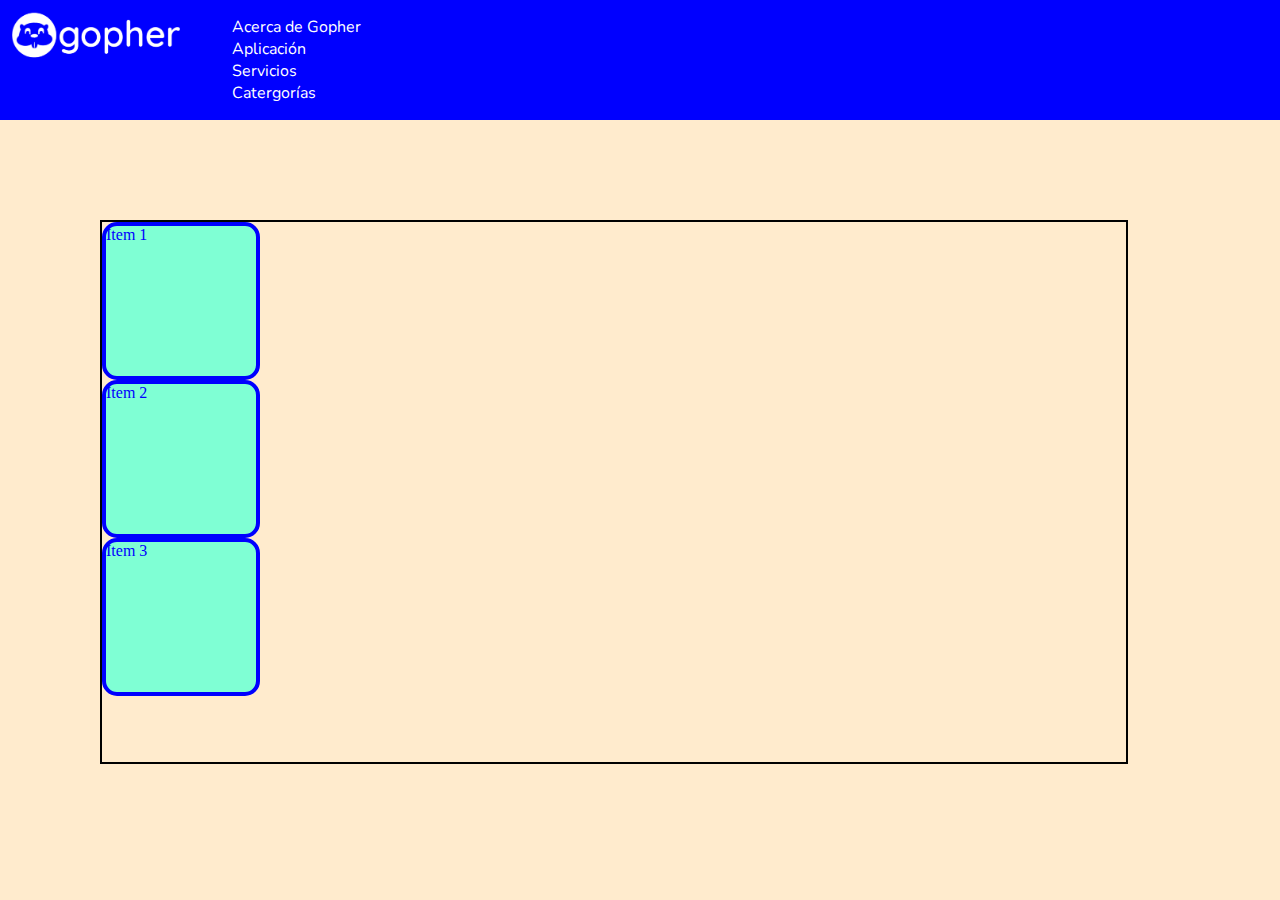
<file: index.html>
<!DOCTYPE html>
<html lang="en">
<head>
    <meta charset="UTF-8">
    <meta name="viewport" content="width=device-width, initial-scale=1.0">
    <link rel="stylesheet" href="styles.css">
    <title>GOPHER</title>
</head>
<body>
    <header class="menu">
        <img src="./img/Gopher_Logo_white-1.png" class="logo">
        <nav class="nav-bar">
            <ul class="list">
                <li class="item">Acerca de Gopher</li>
                <li class="item">Aplicación</li>
                <li class="item">Servicios</li>
                <li class="item">Catergorías</li>
            </ul>
        </nav>
    </header>
    <div class="contenedor">    
        <div class="item-1">Item 1</div>
        <div class="item-2">Item 2</div>
        <div class="item-3">Item 3</div>
    </div>
</body>
</html>
</file>
<file: styles.css>
@import url('https://fonts.googleapis.com/css2?family=Nunito:ital,wght@0,200..1000;1,200..1000&display=swap');

body{
    padding: 0;
    margin: 0;
    background-color: blanchedalmond;
}

.menu{
    font-family: "Nunito";
    background-color: #FF9300;
    color: white;
    cursor: pointer;
    display: flex;
}

.menu:hover{
    background-color: blue;
}

.logo{
    width: 15%;
    height: 10%;
}

.item{
    list-style-type: none;
}

.contenedor{
    display: flex;
    flex-direction: column;
    width: 80vw;
    height: 60vh;
    margin: 100px;
    border: 2px solid black; 
}

.item-1{
    width: 150px;
    height: 150px;
    background-color: aquamarine;
    border-radius: 15px;
    border: 4px solid blue;
    color: blue;
}
.item-2{
    width: 150px;
    height: 150px;
    background-color: aquamarine;
    border-radius: 15px;
    border: 4px solid blue;
    color: blue;
}
.item-3{
    width: 150px;
    height: 150px;
    background-color: aquamarine;
    border-radius: 15px;
    border: 4px solid blue;
    color: blue;
}
</file>
